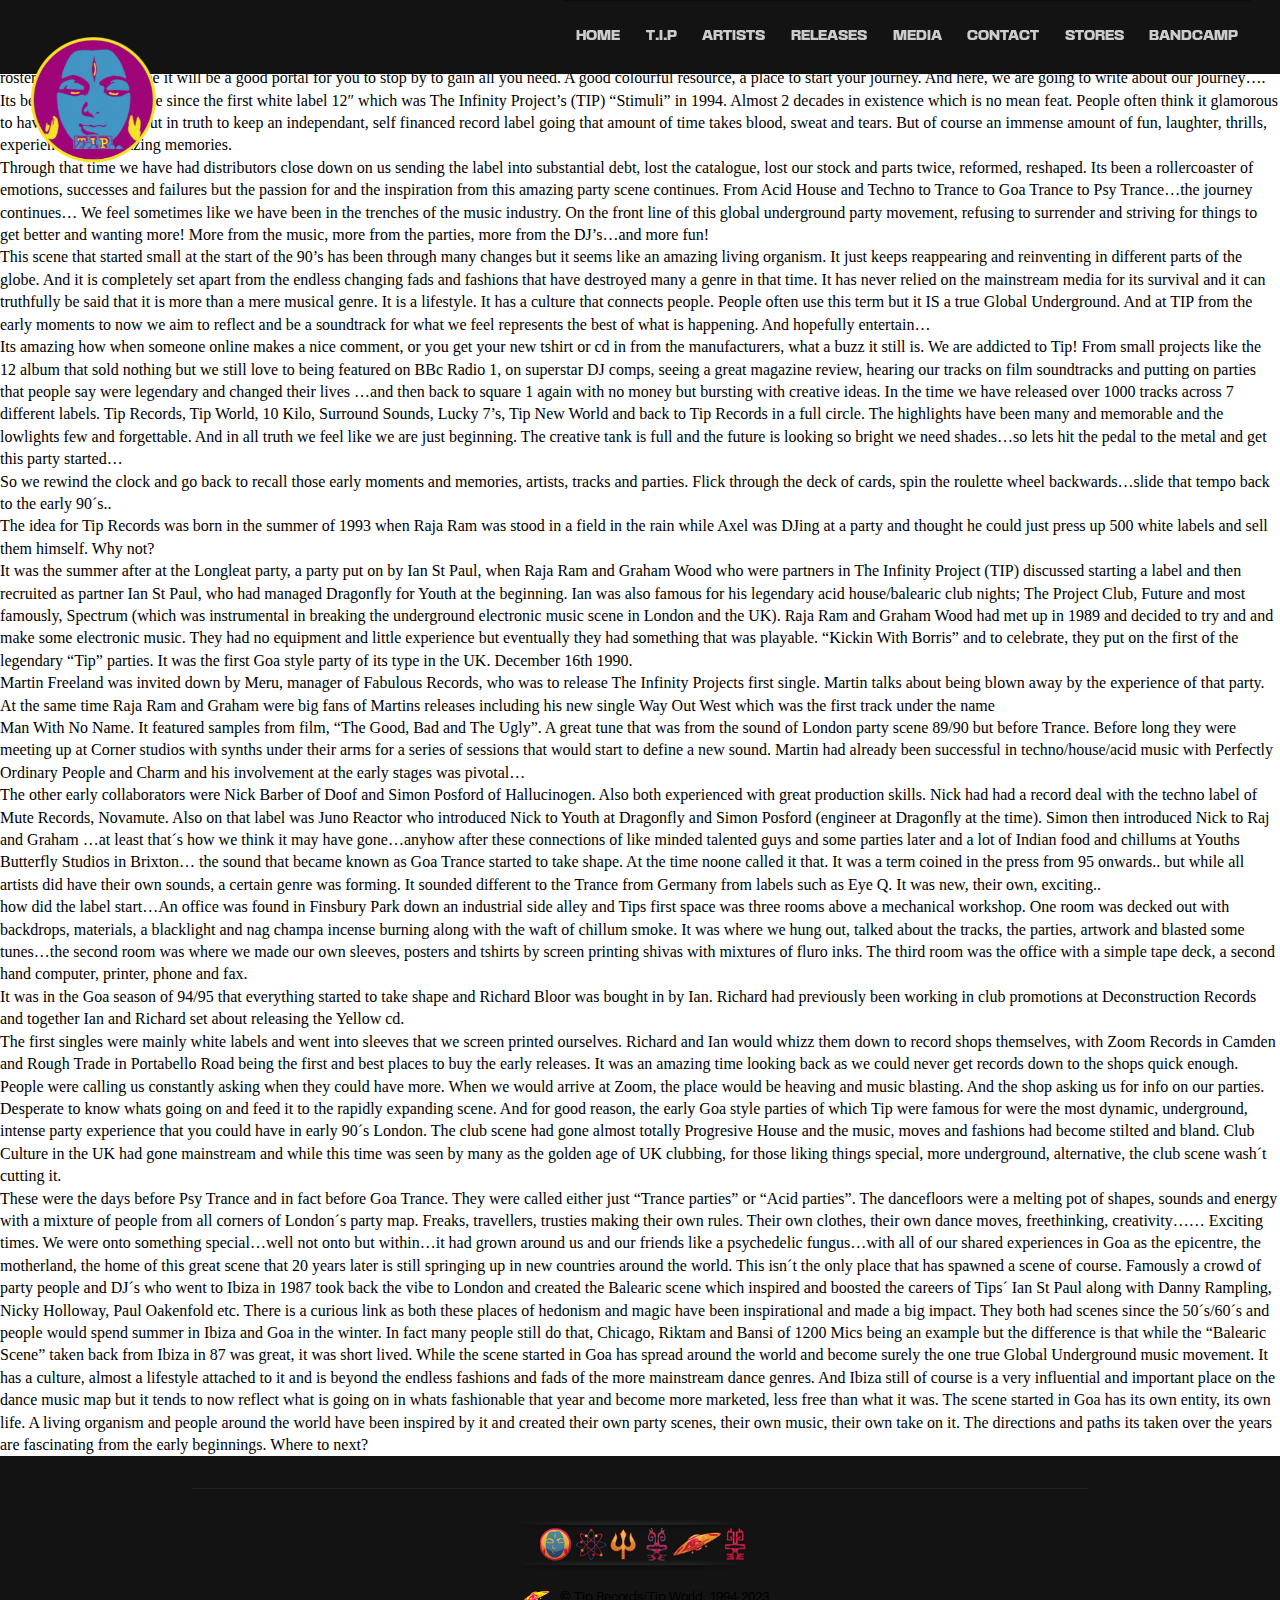
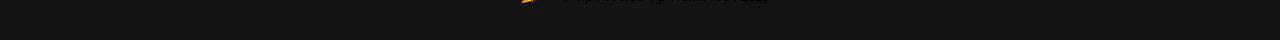
<file: label.html>
<!DOCTYPE html>
<html lang="en">
<head>
    <meta charset="UTF-8">
    <meta http-equiv="X-UA-Compatible" content="IE=edge">
    <meta name="viewport" content="width=device-width, initial-scale=1.0">
    <title>Label Tip Records | Since 1994</title>
    <link rel="stylesheet" href="css/style.css">
    <script defer src="js/label.js" ></script>
</head>
<body>
    <header class="header">
        <nav class="header__nav position__botton ">

            <div class="header__logo">
                <img class="header__logoimg" src="assets/shivaTopLogo.png" alt="Logo" loading="lazy" decoding="async">
            </div>
            

            <ul class="header__ul">

                <li class="header__li" > 
                    <div class="header__bg">  
                        <a class="header__menu " title="Home" href="index.html">Home</a> 
                    </div>
                </li>

                <li class="header__li" > 
                    <div class="header__bg">  
                        <a class="header__menu " title="Tip" href="label.html">T.i.p</a> 
                    </div>
                </li>


                <li class="header__li" > 
                    <div class="header__bg">  
                        <a class="header__menu header__menuactivo" title="Artists" href="#">
                            Artists
                        </a> 

                        <ul class="header__submenu header__submenuactivo"> 
                            <li class="headersubemenu__li" > 
                                <a class="headersubmenu__a" title="Raja Ram"  href="#">
                                    Raja Ram
                                </a> 
                            </li>
                            <li class="headersubemenu__li" > 
                                <a class="headersubmenu__a" title="Lucas and Supermodule"  href="#">
                                    Lucas / Supermodule
                                </a> 
                            </li>
                            <li class="headersubemenu__li" > 
                                <a class="headersubmenu__a" title="1200 Mics"  href="#"> 
                                    1200 Mics
                                </a> 
                            </li>
                            <li class="headersubemenu__li" > 
                                <a class="headersubmenu__a" title="Mandalbrot"  href="#"> 
                                    Mandalbrot
                                </a> 
                            </li>
                            <li class="headersubemenu__li" > 
                                <a class="headersubmenu__a" title="Astral-Projection"  href="#"> 
                                    Astral-Projection
                                </a> 
                            </li>
                            <li class="headersubemenu__li" > 
                                <a class="headersubmenu__a" title="Outsiders"  href="#"> 
                                    Outsiders
                                </a> 
                            </li>
                            <li class="headersubemenu__li" > 
                                <a class="headersubmenu__a" title="Iridian"  href="#"> 
                                    Iridian
                                </a> 
                            </li>
                            <li class="headersubemenu__li" > 
                                <a class="headersubmenu__a" title="Logic Bomb"  href="#"> 
                                    Logic Bomb
                                </a> 
                            </li>
                            <li class="headersubemenu__li" > 
                                <a class="headersubmenu__a" title="The Zap!"  href="#"> 
                                    The zap!
                                </a> 
                            </li>
                            <li class="headersubemenu__li" > 
                                <a class="headersubmenu__a" title="Brahma!"  href="#"> 
                                    Brahma!
                                </a> 
                            </li>
                        </ul>
                    </div> 


                </li>

                <li class="header__li" > 
                    <div class="header__bg">  
                        <a class="header__menu" title="Releases" href="releases.html">
                            Releases
                        </a>
                    </div>                    

                </li>

                <li class="header__li" > 
                    <div class="header__bg">  
                        <a class="header__menu" title="Media" href="#">
                            Media
                        </a> 
                    </div>                    

                </li>

                <li class="header__li" > 
                    <div class="header__bg">  
                        <a class="header__menu" title="Contact" href="#">
                            Contact
                        </a> 
                    </div>                    

                </li>

                <li class="header__li" > 
                    <div class="header__bg">  
                        <a class="header__menu" title="Stores" href="#">Stores</a> 
                    </div>                    

                </li>

                <li class="header__li" > 
                    <div class="header__bg">  
                        <a class="header__menu" title="BandCamp" href="#">Bandcamp</a> 
                    </div>                    

                </li>

            </ul>


            
                <button class="btn__movil">
                    <span class="header__menumovil">
                        <span class="header__menumovilline1  lines__mmovil" ></span>
                        <span class="header__menumovilline2  lines__mmovil" ></span>
                        <span class="header__menumovilline3  lines__mmovil" ></span>
                    </span>
                </button>
                
                
            <div class="conteiner__menumovilall">
                <div class="menumovil__all">
                    <div class="menumovil__cont ">
                        <ul class="menumovil__ul">
                            <li class="menumovil__li">
                                <a class="menumovil__a" title="Home" href="index.html">Home</a>
                            </li>
                            <li class="menumovil__li" >
                                <a class="menumovil__a" title="Tip" href="label.html">T.i.p</a>
                            </li>
                            <li class="menumovil__li open__artist" >
                                <a class="menumovil__a" title="Artists" href="#">Artists</a>
                                <span class="arrow__artists"> 
                                <img src="assets/arrow.svg" alt="arrow" loading="lazy" decoding="async" title="Home">
                                </span>
    
                            <li class="menumovil__li" >
                                <a class="menumovil__a" title="Releases" href="releases.html">Releases</a>
                            </li>
                            <li class="menumovil__li" >
                                <a class="menumovil__a" title="Media" href="#">Media</a>
                            </li>
                            <li class="menumovil__li" >
                                <a class="menumovil__a" title="Contact" href="#">Contact</a>
                            </li>
                            <li class="menumovil__li" >
                                <a class="menumovil__a" title="Stores" href="#">Stores</a>
                            </li>
                            <li class="menumovil__li" >
                                <a class="menumovil__a" title="BandCamp" href="#">BandCamp</a>
                            </li>
                        </ul>
    
                        
                    </div>


                    <div class="submenumovil__artists ">

                        <button class="arrow__leftback">
                            <img class="arrow__backmenuimg" src="assets/arrow.svg" alt="Back menu" loading="lazy" decoding="async">
                        </button>
    
                        <ul class="submenumovil__ul">
                            
                            
                            <li class="submenumovil__li" >
                                <a class="submenumovil__a" href="#">
                                    <img src="assets/Raja.jpg" alt="Raja-Ram" loading="lazy" decoding="async">
                                </a>
                            </li>
                            <li class="submenumovil__li" >
                                <a class="submenumovil__a" href="#">
                                    <img src="assets/Lucas.jpg" alt="Lucas / Supermodule" loading="lazy" decoding="async">
                                </a>
                            </li>
                            <li class="submenumovil__li" >
                                <a class="submenumovil__a" href="#">
                                    <img src="assets/1200.jpg" alt="1200 Mics" loading="lazy" decoding="async">
    
                                </a>
                            </li>
                            <li class="submenumovil__li" >
                                <a class="submenumovil__a" href="#">
                                    <img src="assets/Mandelbrot.jpg" alt="Mandelbrot" loading="lazy" decoding="async">
                                </a>
                            </li>
                            <li class="submenumovil__li" >
                                <a class="submenumovil__a" href="#">
                                    <img src="assets/Chicago.jpg" alt="DjChicago" loading="lazy" decoding="async">
                                </a>
                            </li>
                            <li class="submenumovil__li" >
                                <a class="submenumovil__a" href="#">
                                    <img src="assets/Astral.jpg" alt="Astral Projection" loading="lazy" decoding="async">
                                </a>
                            </li>
                            <li class="submenumovil__li" >
                                <a class="submenumovil__a" href="#">
                                    <img src="assets/Outsiders.jpg" alt="Outsiders" loading="lazy" decoding="async">
                                </a>
                            </li>
                            <li class="submenumovil__li" >
                                <a class="submenumovil__a" href="#">
                                    <img src="assets/iridian.jpg" alt="Iridian" loading="lazy" decoding="async">
                                </a>
                            </li>
                            <li class="submenumovil__li" >
                                <a class="submenumovil__a" href="#">
                                    <img src="assets/Logic.jpeg" alt="Logic Bomb" loading="lazy" decoding="async">
                                </a>
                            </li>
                            <li class="submenumovil__li" >
                                <a class="submenumovil__a" href="#">
                                    <img src="assets/Zap.webp" alt="The Zap!" loading="lazy" decoding="async">
                                </a>
                            </li>
                            <li class="submenumovil__li" >
                                <a class="submenumovil__a" href="#">
                                    <img src="assets/Brahma.jpg" alt="Brahma!" loading="lazy" decoding="async">
                                </a>
                            </li>
                        </ul>
                    
                    </div>
                </div>


                
            </div>
        </nav>

    </header>
    <main>
        <div class="label__banner">
            <div class="label__bannerimg">
                <div class="label__title"> 
                    <span class="label__titlespan">The Store</span>
                </div>
            </div>
        </div>
        <div class="infinity__cont">
            <div class="infinity__width">
                <h2 class="infinity__h2">T.I.P – THE INFINITY PROJECT</h2>
            <p class="infinity__p">
                Welcome to our new site. We aim to pull together and present for you a fresh looking site for new times that incorporates and displays the history of 
                <span class="infinity__span">TIP RECORDS</span> 
                while showcasing the current roster of artists. We hope it will be a good portal for you to stop by to gain all you need. A good colourful resource, a place to start your journey. And here, we are going to write about our journey….
            </p>
            <p class="infinity__p" >
                Its been one hell of a ride since the first white label 12″ which was The Infinity Project’s (TIP) “Stimuli” in 1994. Almost 2 decades in existence which is no mean feat. People often think it glamorous to have a record label but in truth to keep an independant, self financed record label going that amount of time takes blood, sweat and tears. But of course an immense amount of fun, laughter, thrills, experiences and amazing memories.
            </p>
            <p class="infinity__p" >
                Through that time we have had distributors close down on us sending the label into substantial debt, lost the catalogue, lost our stock and parts twice, reformed, reshaped. Its been a rollercoaster of emotions, successes and failures but the passion for and the inspiration from this amazing party scene continues. From Acid House and Techno to Trance to Goa Trance to Psy Trance…the journey continues… We feel sometimes like we have been in the trenches of the music industry. On the front line of this global underground party movement, refusing to surrender and striving for things to get better and wanting more! More from the music, more from the parties, more from the DJ’s…and more fun!
            </p>

            <p class="infinity__p" >
                This scene that started small at the start of the 90’s has been through many changes but it seems like an amazing living organism. It just keeps reappearing and reinventing in different parts of the globe. And it is completely set apart from the endless changing fads and fashions that have destroyed many a genre in that time. It has never relied on the mainstream media for its survival and it can truthfully be said that it is more than a mere musical genre. It is a lifestyle. It has a culture that connects people. People often use this term but it IS a true Global Underground. And at TIP from the early moments to now we aim to reflect and be a soundtrack for what we feel represents the best of what is happening. And hopefully entertain…
            </p>
            </div>

        </div>

        <div class="parrafotwo__cont">
            <div class="parrafotwo__all">
                <p class="parrafotwo__p">
                    Its amazing how when someone online makes a nice comment, or you get your new tshirt or cd in from the manufacturers, what a buzz it still is. We are addicted to Tip! From small projects like the 12 album that sold nothing but we still love to being featured on BBc Radio 1, on superstar DJ comps, seeing a great magazine review, hearing our tracks on film soundtracks and putting on parties that people say were legendary and changed their lives …and then back to square 1 again with no money but bursting with creative ideas. In the time we have released over 1000 tracks across 7 different labels. Tip Records, Tip World, 10 Kilo, Surround Sounds, Lucky 7’s, Tip New World and back to Tip Records in a full circle. The highlights have been many and memorable and the lowlights few and forgettable. And in all truth we feel like we are just beginning. 
                    The creative tank is full and the future is looking so bright we need shades…so lets hit the pedal to the metal and get this party started…
                </p>
                <p class="parrafotwo__p" >
                    So we rewind the clock and go back to recall those early moments and memories, artists, tracks and parties. Flick through the deck of cards, spin the roulette wheel backwards…slide that tempo back to the early 90´s..
                </p>
                <p class="parrafotwo__p" >
                    The idea for Tip Records was born in the summer of 1993 when Raja Ram was stood in a field in the rain while Axel was DJing at a party and thought he could just press up 500 white labels and sell them himself. Why not?
                </p>
            </div>
        </div>

        <div class="parrafothree__cont">
            <div class="parrafothree__all">
                <p class="parrafothree__p">
                    It was the summer after at the Longleat party, a party put on by Ian St Paul, when Raja Ram and Graham Wood who were partners in The Infinity Project (TIP) discussed starting a label and then recruited as partner Ian St Paul, who had managed Dragonfly for Youth at the beginning. Ian was also famous for his legendary acid house/balearic club nights; The Project 
                    Club, Future and most famously, Spectrum (which was instrumental in breaking the underground electronic music scene in London and the UK). Raja Ram and Graham Wood had met up in 1989 and decided to try and and make some electronic music. They had no equipment and little experience but eventually they had something that was playable. “Kickin With Borris” and to celebrate, they put on the first of the legendary “Tip” parties. It was the first Goa style party of its type in the UK. December 16th 1990.
                </p>
                <p class="parrafothree__p" >
                    Martin Freeland was invited down by Meru, manager of Fabulous Records, who was to release The Infinity Projects first single. Martin talks about being blown away by the experience of that party. At the same time Raja Ram and Graham were big fans of Martins releases including his new single Way Out West which was the first track under the name
                </p>
                <p class="parrafothree__p" >
                    Man With No Name. It featured samples from film, “The Good, Bad and The Ugly”. A great tune that was from the sound of London party scene 89/90 but before Trance. Before long they were meeting up at Corner studios with synths under their arms for a series of sessions that would start to define a new sound. Martin had already been successful in techno/house/acid music with Perfectly Ordinary People and Charm and his involvement at the early stages was pivotal…
                </p>
            </div>
        </div>


        <div class="parrafofour__cont">
            <div class="parrafofour__all">
                <p class="parrafofour__p">
                    The other early collaborators were Nick Barber of Doof and Simon Posford of Hallucinogen. Also both experienced with great production skills. Nick had had a record deal with the techno label of Mute Records, Novamute. Also on that label was Juno Reactor who introduced Nick to Youth at Dragonfly and Simon Posford (engineer at Dragonfly at the time). Simon then introduced 
                    Nick to Raj and Graham …at least that´s how we think it may have gone…anyhow after these connections of like minded talented guys and some parties later and a lot of Indian food and chillums at Youths
                </p>
                <p class="parrafofour__p" >
                    Butterfly Studios in Brixton… the sound that became known as Goa Trance started to take shape. At the time noone called it that. It was a term coined in the press from 95 onwards.. but while all artists did have their own sounds, a certain genre was forming. It sounded different to the Trance from Germany from labels such as Eye Q. It was new, their own, exciting..
                </p>
                <p class="parrafofour__p" >
                    how did the label start…An office was found in Finsbury Park down an industrial side alley and Tips first space was three rooms above a mechanical workshop. One room was decked out with backdrops, materials, a blacklight and nag champa incense burning along with the waft of chillum smoke. It was where we hung out, talked about the tracks, the parties, artwork and blasted 
                    some tunes…the second room was where we made our own sleeves, posters and tshirts by screen printing shivas with mixtures of fluro inks. The third room was the office with a simple tape deck, a second hand computer, printer, phone and fax.
                </p>
            </div>
        </div>

        <div class="parrafosix__cont">
            <div class="parrafosix__all">
                <p class="parrafosix__p">
                    It was in the Goa season of 94/95 that everything started to take shape and Richard Bloor was bought in by Ian. Richard had previously been working in club promotions at Deconstruction Records and together Ian and Richard set about releasing the Yellow cd.
                </p>
                <p class="parrafosix__p" >
                    The first singles were mainly white labels and went into sleeves that we screen printed ourselves. Richard and Ian would whizz them down to record shops themselves, with Zoom Records in Camden and Rough Trade in Portabello Road being the first and best places to buy the early releases. It was an amazing time looking back as we could never get records down to the shops quick enough.
                    People were calling us constantly asking when they could have more. When we would arrive at Zoom, the place would be heaving and music blasting. And the shop asking us for info on our parties. Desperate to know whats going on and feed it to the rapidly expanding scene. And for good reason, the early Goa style parties of which Tip were famous for were the most dynamic, underground, intense party experience that you could have in early 90´s London. The club scene had gone almost totally Progresive House and the music, moves and fashions had become stilted and bland. Club Culture in the UK had gone mainstream and while this time was seen by many as the golden age of UK clubbing, for those liking things special, more underground, alternative, the club scene wash´t cutting it.
                </p>

            </div>
        </div>
        <div class="parrafoseven__cont">
            <div class="parrafoseven__all">
                <p class="parrafoseven__p">
                    These were the days before Psy Trance and in fact before Goa Trance. They were called either just “Trance parties” or “Acid parties”. The dancefloors were a melting pot of shapes, sounds and energy with a mixture of people from all corners of London´s party map. Freaks, travellers, trusties making their own rules. Their own clothes, their own dance moves, freethinking, creativity…… Exciting times. We were onto something special…well not onto but within…it had grown around us and our friends like a psychedelic fungus…with all of our shared experiences in Goa as the epicentre, the motherland, the home of this great scene that 20 years later is still springing up in new countries around the world. This isn´t the only place that has spawned a scene of course. Famously a crowd of party people and DJ´s who went to Ibiza in 1987 took back the vibe to 
                    London and created the Balearic scene which inspired and boosted the careers of Tips´ Ian St Paul along with Danny Rampling, Nicky Holloway, Paul Oakenfold etc. There is a curious link as both these places of hedonism and magic have been inspirational and made a big impact. They both had scenes since the 50´s/60´s and people would spend summer in Ibiza and Goa in the winter. In fact many people still do that, Chicago, Riktam and Bansi of 1200 Mics being an example but the difference is that while the “Balearic Scene” taken back from Ibiza in 87 was great, it was short lived. While the scene started in Goa has spread around the world and become surely the one true Global Underground music movement. It has a culture, almost a lifestyle attached to it and is beyond the endless fashions and fads of the more mainstream dance genres. And Ibiza still of course is a very influential and important place on the dance music map but it tends to now reflect what is going on in whats fashionable that year and become more marketed, less free than what it was. The scene started in Goa has its own entity, its own life. A living organism and people around the world have been inspired by it and created their own party scenes, their own music, their own take on it. The directions and paths its taken over the years are fascinating from the early beginnings. Where to next?
                </p>
                
            </div>
        </div>


    </main>

    <footer>
        <div class="footer__cont">
            <div class="footer__img">
                <img class="footer__banner" src="assets/banner.png" alt="">
                <div class="footer__titlecont">
                    <div class="footer__ufo">
                        <div class="footer__bgufo"></div>
                    </div>
                    <p class="footer__title"> © Tip Records/Tip World. 1994-2023</p>

                </div>
            </div>
        </div>

    </footer>

</body>
</html>
</file>
<file: css/style.css>
@font-face{
    font-family: 'basementGrotesque';
    src: url(../basementGrotesque/BasementGrotesque-Black_v1.202.otf) format("opentype");
    font-display: swap;
}
@font-face{
    font-family: 'aileron';
    src: url(../aileron/Aileron-bold.otf) format("opentype");
    font-display: swap;
}
@font-face{
    font-family: 'aileron-regular';
    src: url(../aileron/Aileron-Regular.otf) format("opentype");
    font-display: swap;
}


:root {
    --grotesque : 'basementGrotesque';
    --gris  : #ccc;
    --black : #131313;
    --yellow: #f5b800;
    --orange:#f8862c;
    --purple: #741dc4;
    --petrol: #027d9a;
}
root{
    --color-primario   : #181818;
    --color-secundario : #f0f0f0;
    --tipo-principal   : Helvetica, Arial, sans-serif;
    --tipo-secundaria  : Verdana;
}

@media (prefers-color-scheme: dark) {
    :root{
    --color-primario   : #f0f0f0;
    --color-secundario : black;  
    }
}

@media (prefers-contrast: high){
    :root{
    --color-primario   : black;
    --color-secundario : white; 
}
}
* {
    margin: 0;
    padding: 0;
    border: 0;
    box-sizing: border-box;
    vertical-align: baseline;
}

img , picture , video , iframe , figure{
    max-width: 100%;
    width: 100%;
    display: block;
    object-fit: cover;        
    object-position: center center;
}

a {
    display: block;
}
p a {
    display: inline;
}

li {
    list-style-type: none;
}

html {
    scroll-behavior: smooth;
    position: relative;
    overflow-x: hidden;
}

h1 , h2 , h3 , h4 , h5 , h6 , p ,span , a , strong , blockquote , i , b , u , em {
    font-size: 1em;
    font-weight: inherit;
    font-style: inherit;
    text-decoration: none;
    color:inherit;
}

blockquote:before, blockquote:after, q:before, q:after {
    content: '';
    content: none;
}

::selection {
    background-color: var(--color-primario);
    color: var(--color-secundario);
}

form , input, textarea, select , button , label{
    font-family: inherit;
    font-size: inherit;
    hyphens: auto;
    background-color: transparent;
    display: block;
    color:inherit;
    appearance: none;
}

table , tr , td {
    border-collapse: collapse;
    border-spacing: 0;
}

svg{
    width: 100%;
    display: block;
    fill: currentColor;
}

/* (Probándolo, no usar en producción) En el caso de añadir una  */
/* p svg{
    display: inline;
    width: initial;
} */
  /* Configuramos la tipografía para toda la web */

body {
    min-height  : 100vh;
    font-size   : 100%;
    font-family : var(--tipo-principal);
    color       : var(--color-primario);
    background-color: var(--color-secundario);
    /* opcional */ line-height: 1.4em;
    /* opcional hyphens: auto; */
    /* opcional */ font-smooth: always;
    /* opcional */ -webkit-font-smoothing: antialiased;
    /* opcional */ -moz-osx-font-smoothing: grayscale;
    position: relative;
    overflow-x: hidden;


} 
.wrapper {
    max-width: 1150px;
    width: 100%;
    margin: auto;
}
.header{
    width: 100%;
    position: absolute;
    z-index: 5;
}
.header__nav{
    width: 100%;
    display: flex;
    align-items: center;
    justify-content: space-between;
    padding: 0em 1.8em;
    background: var(--black);
    position: fixed;
    left: 0em;
    background: var(--black);

}
.header__logo{
    width: 100%;
    position: relative;
    
}
.header__logoimg{
    max-width: 8em;
    position: absolute;
    top:-1px;


}
.header__ul{
    display: flex;
    justify-content: center;
    align-items: center;
    position: relative;
}
.header__li{

}

.header__bg{
    position: relative;

}

.header__bg::before{
    content: "";
    position: absolute;
    top: 0px;
    left: 0px;
    width: 100%;
    height: 100%;
    background:  #000;
    transform: translateY(-100%);
    opacity: .9;
    transition: all .2s cubic-bezier(0.24, 0.54, 0.9, 0.63);
    z-index: 1;
}
.activo.header__bg::before{
    transform: translateY(0%);
}



.header__menu{
    position: relative;
    width: 100%;
    padding: 2em 1em 2em 1em;
    font-family: var(--grotesque);
    color:var(--gris);
    font-size: .8em;
    text-transform: uppercase;
    z-index: 2;
    background: transparent;
}
.activo.header__menu{
    color: var(--yellow);
}

.header__submenu{
    position: absolute;
    background: var(--black);
    display:none;
    transition: all 1s ease;
    width: 250%;
}
.activo.header__submenu{
    display: block;
}
.headersubemenu__li{
    border-bottom: 3px solid black;
}
.headersubmenu__a{
    font-family: var(--grotesque);
    font-size: .9em;
    text-transform: uppercase;
    padding: .6em;

    transition: all .2s ease;
    color: var(--gris);
}

:hover.headersubmenu__a{
    background: var(--black);
    color: var(--yellow);
}
.btn__movil{
    display: none;
}

.arrow__leftback{
    position: absolute;
    z-index: 5;
    top: 0;
    left: 1.8em;
    transform: translateX(1.5em);
    opacity: 0;
    transition: all .5s 0s ease;
    padding: 5.5em 0em 0em 0em;
}
.active.arrow__leftback{
    opacity: 1;
    transform: translateX(0em);
    transition: all .5s .8s ease;

}
.arrow__backmenuimg{
    transform: rotate(-180deg);
    width: 1.5em;
    min-height: 1.5em;
}
.header__menumovil{
    width: 3.5em;
    min-height: 3.5em;
    background: var(--gris);
    display: flex;
    flex-direction: column;
    align-items: center;
    justify-content: center;
    overflow: hidden;
    transition: all .5s ease;
}
.active.header__menumovil{
    background: var(--black);
}
.header__menumovilline1{
    width:3em;
    min-height: 3px;
    background: var(--black);
    transform: rotate(0deg);
    transform-origin: top right;
    transition: all .5s ease;
}

.active.header__menumovilline1{
    width:2em;
    background: var(--yellow);
    transform: translateX(-.3em) translateY(.14em) rotate(-45deg);

}
.header__menumovilline2{
    width:3em;
    min-height: 3px;
    background: var(--black);
    transform: translateX(0em);
    transition: all .5s ease;

    
}
.active.header__menumovilline2{
    transform: translateX(4em);

}
.header__menumovilline3{
    width: 3em;
    min-height: 3px;
    background: var(--black);
    transform: rotate(0deg);
    transform-origin: top right;
    transition: all .5s ease;
}

.active.header__menumovilline3{
    width:2em;
    transform: translateX(-.2em) translateY(-.0em) rotate(45deg);
    background: var(--yellow);

}
.lines__mmovil:not(:last-child){
    margin-bottom: .6em;
}
.conteiner__menumovilall{

   
}
.menumovil__all{


}

.menumovil__cont{
    width: 100%;
    min-height: 100vh;
    position: absolute;
    bottom: 0px;
    left: 0px;
    z-index: 2;
    background: #131313;
    transform: translateX(100%);
    transition: transform 1s ease;
}
.menumovil__ul{
    width: 100%;
    min-height: 100vh;
    display: flex;
    flex-direction: column;
    justify-content: center;
    align-items: flex-start;
    margin-left: 2.4em;
}
.open__artist{
    cursor: pointer;
    
}

.menumovil__li{
    width: 30%;
    display: flex;
    justify-content: space-between;
    align-content: center;
}
.menumovil__li:not(:last-child){
    margin-bottom: 3em;
}
.menumovil__a{
    font-family: var(--grotesque);
    font-size: clamp(1.5em, 20vw, 2em);
    text-transform: uppercase;
    position: relative;
}
.menumovil__a::before{
    content: "";
    position: absolute;
    bottom: -.4em;
    width: 100%;
    height: .2em;
    background: var(--gris);
}

.submenumovil__artists{
    width: 100%;
    min-height: 100vh;
    background: #131313;
    position: absolute;
    z-index: 3;
    bottom:0; 
    left: 0;
    display: none;
    overflow: scroll;
    transform: translateX(100%);
    transition: transform 1s ease;
}
.active.submenumovil__artists{
    transform: translateX(0%);
    transform-origin: right;
 
}

.submenumovil__ul{
    padding: 10em 0em 0em 0em;
}


.submenumovil__li{
    width: 12em;
    min-height: 12em;
    border: 3px solid white;
    background: purple

}

.banner__conteiner{
    width: 100%;
    height: 75vh;
    background: var(--purple);
    overflow: hidden;
}
.banner__contimg{
    width: 100%;
    min-height: 90vh;
    background-image: url(../assets/Everything_Tip.svg);
    background-size: 98% auto;
    background-position: top;
    background-position-y: 5em;
    background-attachment: fixed;
    background-repeat: no-repeat;
    display: flex;
    flex-direction: column;
    justify-content: center;
    align-items: center;
    position: relative;
}
.banner__img{
    margin-top: 2em;
    max-width: 30%;
}

.btn__conteiner{
    position: relative;
    cursor: pointer;
    z-index: 1;
    background: var(--yellow);
    padding: 1em 2em 1em 2em;
    border-radius: .5em;
    box-shadow: .5em .5em var(--petrol);
    overflow: hidden;

}
.btn__conteiner:hover.btn__conteiner::after{
    transform: translateY(0%);

}
.btn__conteiner::after{
    content:"";
    width: 100%;
    min-height: 100%;
    position: absolute;
    top: 0;
    left: 0;
    z-index: -1;
    border-radius: .5em;
    background: var(--orange);
    box-shadow: .5em .5em var(--petrol);
    transform: translateY(-120%);
    transition: all .3s ease;

}

.btn__span{
    font-family: 'aileron';
    font-size: clamp(1em,20vw,1.1em);
}


.conteiner__slider{
    width: 100%;
    min-height: 50vh;
}
.slider__all{
    width: 100%;
    min-height: 50vh;
    background-image: url(../assets/parallaxtips.png);
    background-size: 120% auto;
    background-attachment: fixed;
    -webkit-background-attachment: fixed;
    -webkit-background-clip: padding-box;
    -webkit-background-origin: padding-box;
    display: flex;
    justify-content: center;

}
.slider__info{
    max-width: 1400px;
    width: 80%;
    display: flex;
    justify-content: center;    
    align-items: center;
    position: relative;
    margin-top: 2em;
    margin-bottom: 2em;

}
.slider__title{
    max-width: 1400px;
    width: 100%;
    background-color: transparent;
    position: absolute;
    top: 0;
}
.slider__span{
    font-family: 'basementGrotesque';
    font-size: clamp(1.5em, 20vw, 3em);

}


.slider__arrow{
    width: 100%;
    display: flex;
    justify-content: space-between;
}


.slider__arrowsettings{
    cursor: pointer;
    position: relative;
    z-index: 4;
}
.arrow__left{
    transform: rotate(180deg);
}

.arrow__right{

}
.slider__contenedor{
    max-width: 1050px;
    width: 80%;
    min-height: 50vh;
    position: absolute;
    overflow: hidden;
    
}


.slider__ul{
    width: 330%;
    min-height: 50vh;
    display: flex;
    align-items: center;
    transition: all .5s ease-in-out;

}



.latest{
    width: 100%;
    background-image: url(../assets/para.png);
    background-size: cover;
    background-repeat: no-repeat;
    background-position: center;
    background-attachment: fixed;
    -webkit-background-attachment: fixed;
    -webkit-background-clip: padding-box;
    -webkit-background-origin: padding-box;
    display: flex;
    justify-content: center;
    align-content: center;
}
.latest__width{
    max-width: 1400px;
    width: 80%;
}
.latest__title{
    margin-top: 2em;
}
.latest__span{
    font-family: 'basementGrotesque';
    font-size: clamp(1.5em, 20vw, 3em);
}
.latest__cont{
    width: 100%;
    
}
.latest__ul{
    
    width: 100%;
    display: grid;
    place-items: center;
    grid-template-columns: repeat(auto-fill, minmax(16em,1fr));
    grid-gap: 2em;
    gap: 2em;
    padding: 4em 0;
}
.latest__li{
    
}
.latest__a{

}
.latest__img{
    object-fit: cover;
}
.latest__info{
    display: flex;
    flex-direction: column;
}
.latest__name{
    margin-top: 1.6em;
    font-family: 'basementGrotesque';
    text-transform: uppercase;

}
.latest__ep{
    font-family: 'aileron-regular';
}
.latest__epcolor{
    color: var(--orange);
}
.latests__btn{
    width: 100%;
    display: flex;
    justify-content: center;
    align-content: center;
    padding: 2em 0em 4em 0em;
}
.headplayer__cont{
    width: 100%;
    height: 10vh;
    background: red;
    position: relative;
}
.headplayer__cont::after{
    content: "";
    width: 100%;
    height: 100%;
    position: absolute;
    top: 0;
    left: 0;
    background-color: rgba(0,0,0,0.3);
}
.headplayer__img{
    width: 100%;
    height: 10vh;
    background-image: url(../assets/parallaxtipsMANDA.png);
    background-size: 120% auto;
    background-attachment: fixed;
    -webkit-background-attachment: fixed;
    -webkit-background-clip: padding-box;
    -webkit-background-origin: padding-box;
    background-position: center;
    transition-property: background-position;
    transition: all 2s ease;
}
.headplayer__bgimg{

}
.player__cont{
    width: 100%;
    background-image: url(../assets/difondoTres.svg);
    background-position: center;
    background-attachment: fixed;
    background-size: 100% auto;
    display: flex;
    justify-content: center;
    align-content: center;
    position: relative;
}
.player__cont::after{
    content: "";
    width: 100%;
    height: 100%;
    position: absolute;
    top: 0;
    left: 0;
    background-color: rgba(0,0,0,0.3); 

}
.player__width{
    max-width: 1400px;
    width: 80%;
}
.player__title{
    margin-top: 2em;
    margin-bottom: 2em;
    position: relative;
    z-index: 1;
}
.player__span{
    font-family: 'basementGrotesque';
    font-size: clamp(1.5em, 20vw, 3em);
}
.player__music{
    position: relative;
    z-index: 1;
}

.player__btn{
    width: 100%;
    display: flex;
    justify-content: center;
    align-items: center;
    padding: 2em 0em 4em 0em;
}

.decoration__cont{
    width: 100%;
    min-height: 20vh;
}
.decoration__img{
    width: 100%;
    min-height: 20vh;
    background-image: url(../assets/parallaxtipsbra.jpg);
    background-size: cover;
    background-position: center;
    background-attachment: fixed;

}

.decoration__img::after{
    content: "";
    width: 100%;
    height: 100%;
    position: absolute;
    top: 0;
    left: 0;
    z-index: -1;

    background-color: rgba(0,0,0,0.3); 

}
.decoration__bgimg{

}




.promo__cont{
    width: 100%;
    background-image: url(../assets/difondoDos.svg);
    background-size: 100% auto;
    background-attachment: fixed;
    display: flex;
    justify-content: center;
    position: relative;
}
.promo__cont::after{
    content: "";
    width: 100%;
    height: 100%;
    position: absolute;
    top: 0;
    left: 0;
    background-color: rgba(0,0,0,0.3); 

}
.promo__width{
    max-width: 1400px;
    width: 80%;
    width: 80%;
}
.promo__title{
    position: relative;
    z-index: 1;
    display: flex;
    flex-direction: column;
    padding: 5em 0em 2em 0em;
}
.promo__spantitle{
    font-family: 'basementGrotesque';
    font-size: clamp(1.5em, 20vw, 3em);
}
.promo__spantitle:not(:last-child){
    margin-bottom: .6em;
}
.promo__spaninfo{
    margin-top: .5em;
    margin-bottom: .5em;
    font-family: 'aileron-regular';
    font-size: clamp(2em, 20vw, .8em);

}
.promo__video{
    position: relative;
    z-index: 1;
}

.promo__btn{
    width: 100%;
    display: flex;
    justify-content: center;
    margin-top: 2em;
    margin-bottom: 4em;
}




.bannertip{
    width: 100%;
    min-height:20vh ;
    background: red;
    background-image: url(../assets/parallaxtips.png);
    background-attachment: fixed;
    display: flex;
    justify-content: center;
    align-content: center;
}
.bannerti__cont{
    width: 100%;
    min-height: 20vh;
    display: flex;
    justify-content: center;
    align-items: center;
}
.bannerti__img{
    width: 50%;
}


.bannerface{
    width: 100%;
    min-height: 40vh;
    background: #000;
}
.bannerface__img{
    width: 100%;
    min-height: 40vh;
    background-image: url(../assets/Everything_Tip.svg);
    background-size: 80em auto;
    background-repeat: no-repeat;
    background-position: center;
}

.bannerface__bgimg{

}

.footer__cont{
    width: 100%;
    background-color: #131313;
    position: relative;
    padding: 2em 0em 0em 0em;

}


.footer__img{
    width: 100%;
    display: flex;
    flex-direction: column;
    justify-content: center;
    align-items: center;
    padding: 2em;
    position: relative;
}
.footer__img::after{
    content: "";
    position: absolute;
    width: 70%;
    min-height: 1px;
    background-color: #242424;
    top: 0em;
}
.footer__banner{
    width: 50%;
}

.footer__titlecont{
    width: 100%;
    display: flex;
    justify-content: center;
    align-content: center;
    margin-top: 1em;

}

.footer__ufo{
    width: 3em;
    min-height: 2vh;
    position: relative;
    display: grid;
    place-items: center;
}
.footer__bgufo{
    position: absolute;
    z-index: 999;
    width: 3em;
    min-height: 2vh;
    background-image: url(../assets/404.png);
    background-size: 60% auto;
    background-position: center;
    background-repeat: no-repeat;
}
.footer__title{
    font-size: clamp(.8em,20vw, .8em);
    font-family: 'aileron-regular';
    
    
}
/* MEDIA QUERYS START */

@media screen and (max-width:960px) {
    .header__nav {
        width: 100%;
        padding: 1em 2em 1em 2em;
        position: fixed;
        bottom: 0em;
        left: 0em;
        background: transparent;
    }
    .position__botton{
        
    }
    .header__logoimg{
        position: relative;
        z-index: 3;
        display: none;
    }
    .active.header__logoimg{
        transition: all .5s ease;
    }
    .header__ul{
        display: none;
    }
    
    .submenumovil__artists{
        width: 100%;
        min-height: 100vh;
        display: flex;
        justify-content: center;
        align-content: center;
    }
    
    .submenumovil__ul{
        background: #131313;
        width: 80%;
        height: 100vh;
        display: grid;
        grid-template-columns: repeat(auto-fit,minmax(12em,1fr));
        row-gap: 1em;
        column-gap: .4em;
        place-items: center;
        
    }
    
    .btn__movil{
        cursor: pointer;
        display: block;
        
        z-index: 5;

    }
    
    .active.menumovil__cont{
        transform: translateX(0em);
        
    }
     /* MAIN INICIO */

    .banner__contimg{
        background-size: cover;
        background-position: top;
        background-attachment: unset;
        background-position-y: 0em;
    }
    .banner__img{
        margin-top: 0em;
        max-width: 60%;
    }
    .btn__span{
        font-size: .8em;
    }


    .slider__ul{
        width: 500%;

    }
    .decoration__cont{
        width: 100%;
        min-height: 20vh;
    }
    .decoration__img{
        width: 100%;
        min-height: 20vh;
        
    }

    .promo__spaninfo{
        
        font-family: 'aileron-regular';
        font-size: clamp(1.4em, 20vw, 1em);
        line-height: 1.2;
    }   

    .promo__youtube{
        height: 35vh;
    }

    .bannerti__img{
        width: 100%;
    }
    .bannerface__img{
    background-size: cover;    }
    .footer__img::after{
        width: 80%;
    }
    .footer__banner{
        width: 100%;
    }
}
@media screen and (max-width:600px){
    .slider__all{
        min-height: 50vh;
    }
    .slider__title{
        width: 100%;
    }
    .slider__span{
        font-size: clamp(1.5em, 20vw, 2em);
        text-align: center;

    }
    .latest__span{
        font-size: clamp(1.5em, 20vw, 2em);
        text-align: center;

    }
    .slider__contenedor{
        width: 80%;
    }
    .slider__ul{
        width: 1000%;
        overflow-x: auto;
    }
    
    
}

@media screen and (max-width:499px) {
    .header__logoimg{
        width: 35%;
    }
    
    .menumovil__li{
        width: 40%;
    }
    .menumovil__a{
        font-size: clamp(.5em, 20vw, 1.2em);

    }
    .submenumovil__ul{
        display: grid;
        grid-template-columns: repeat(auto-fit,minmax(10em,1fr));
        place-items: center;
        column-gap: 3em;
    } 
    .submenumovil__li{
        width: 13em;
        min-height: 13em;
        border: .4em solid var(--gris);
    
    } 
    


    .slider__contul{
        width: 100%;
    }


    
    .btn__promosizemovil{

    }

    
}

@media screen and (max-width:407px) {

    .arrow__leftback{
        left: 1.6em;
    }
    .menumovil__li:not(:last-child){
        margin-bottom: 2.2em;
    }
    .menumovil__a{
        font-size: clamp(.5em, 20vw, 1.2em);

    }
    .submenumovil__ul{
        display: grid;
        grid-template-columns: repeat(auto-fit,minmax(8em,1fr));
        row-gap: 2em;
        column-gap: 2em;
    } 

    .submenumovil__li{
        width: 9em;
        min-height: 9em;
        background: purple
    
    } 
 /* MAIN INICIO */

    .banner__img{
    margin-top: 0em;
    max-width: 90%;
    }
        .btn__span{
        font-size: .8em;
    }

}
</file>
